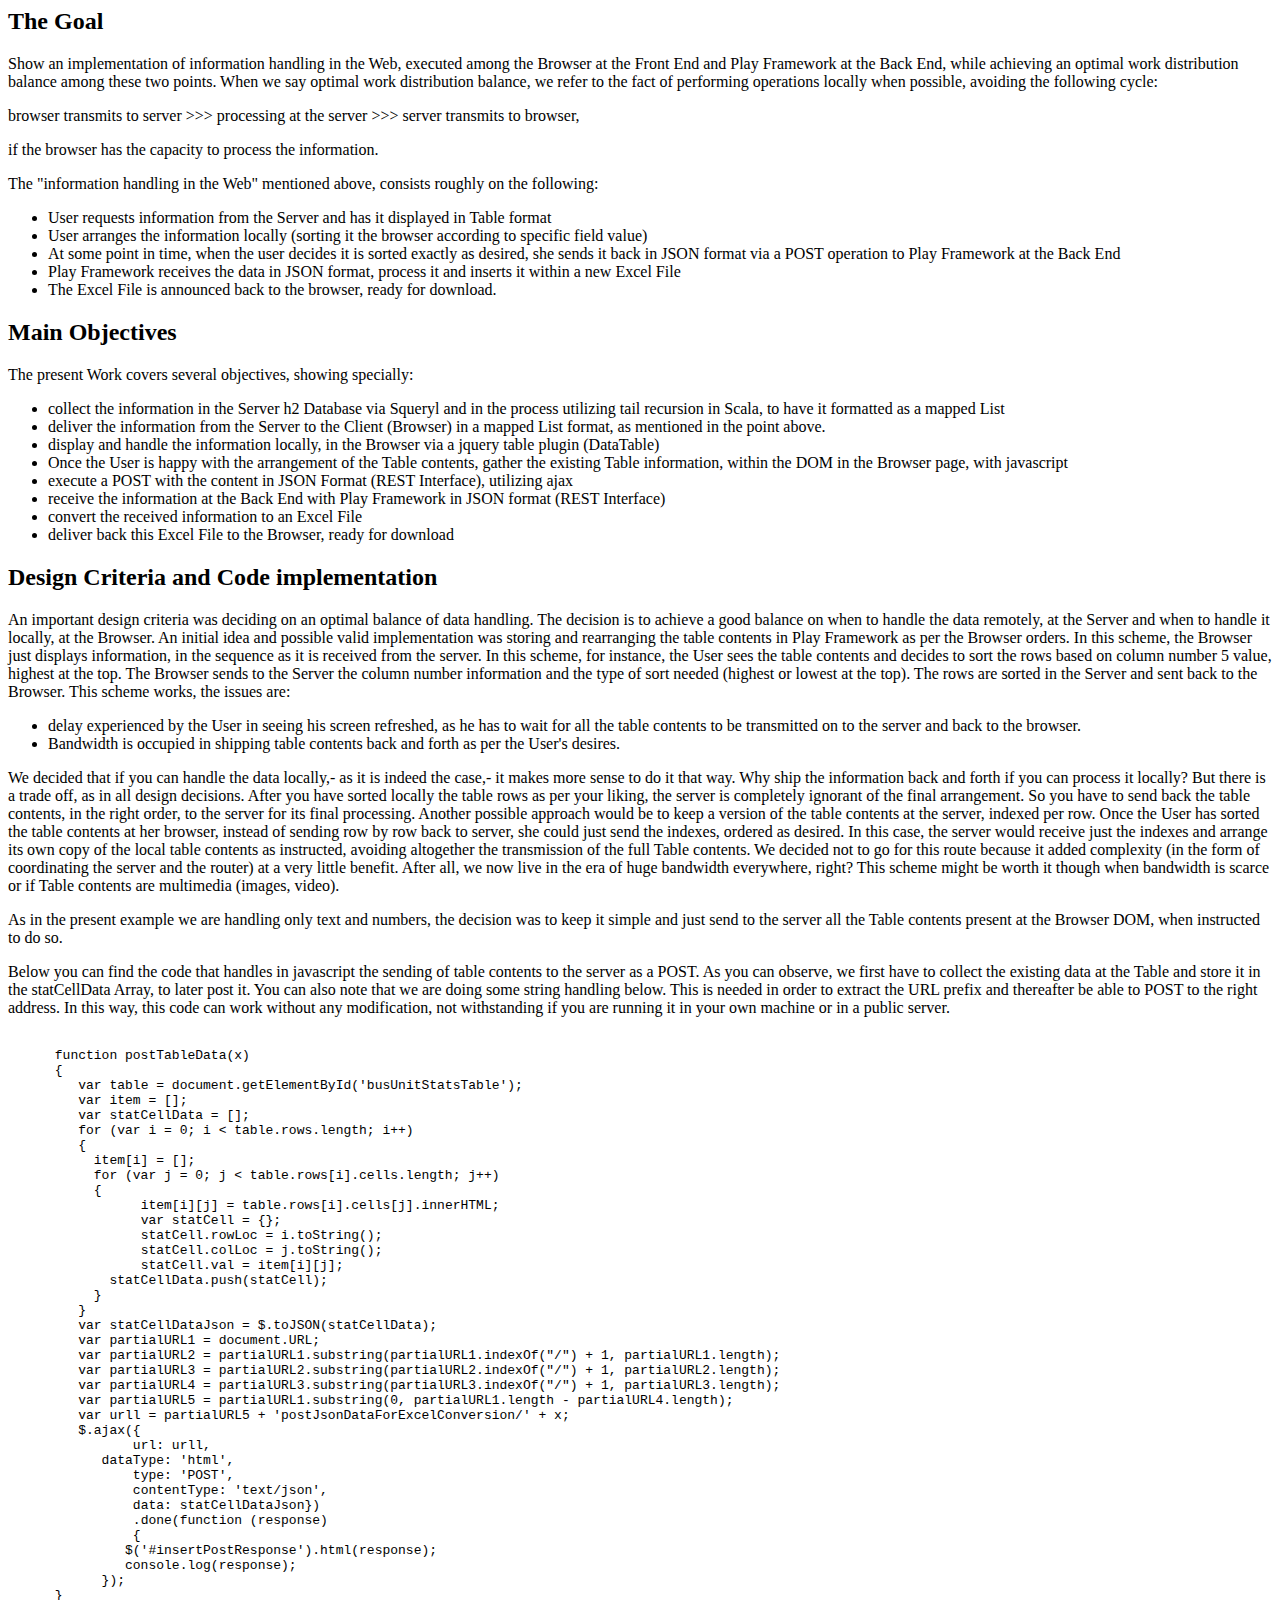
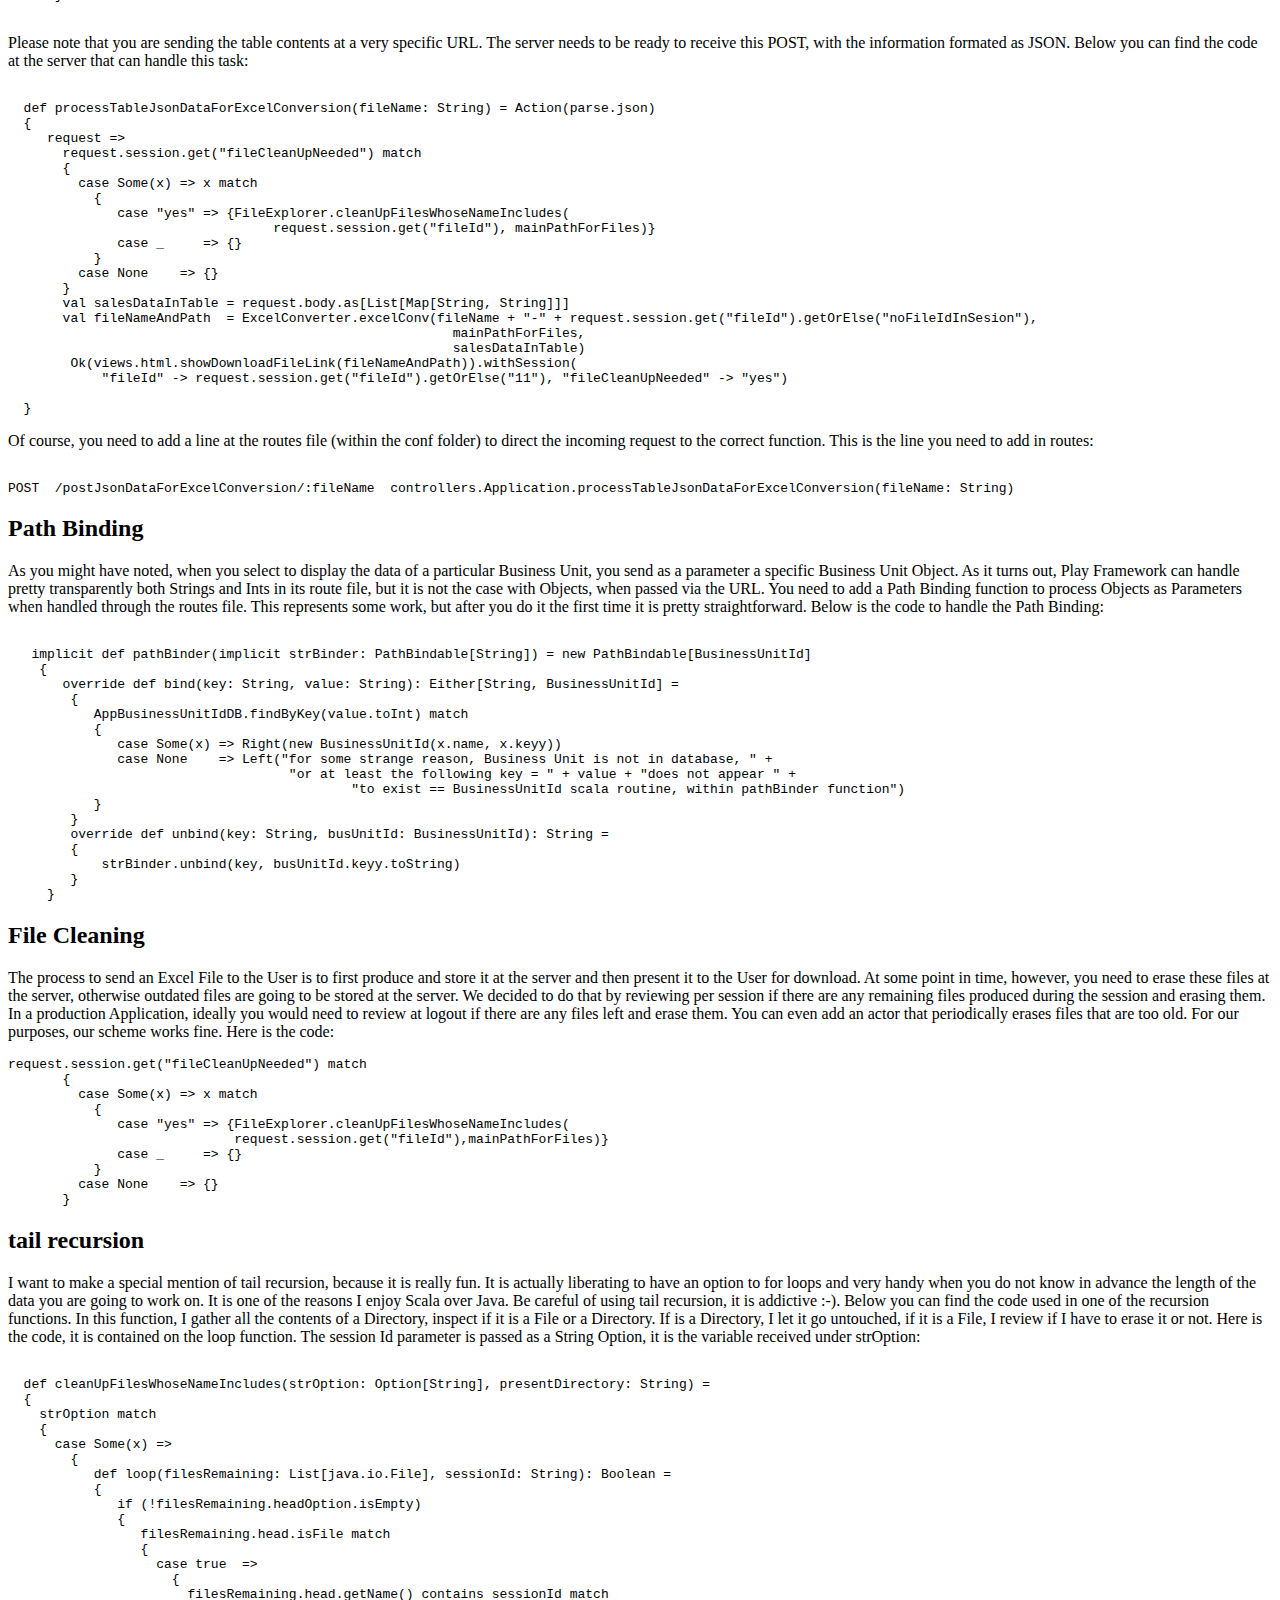
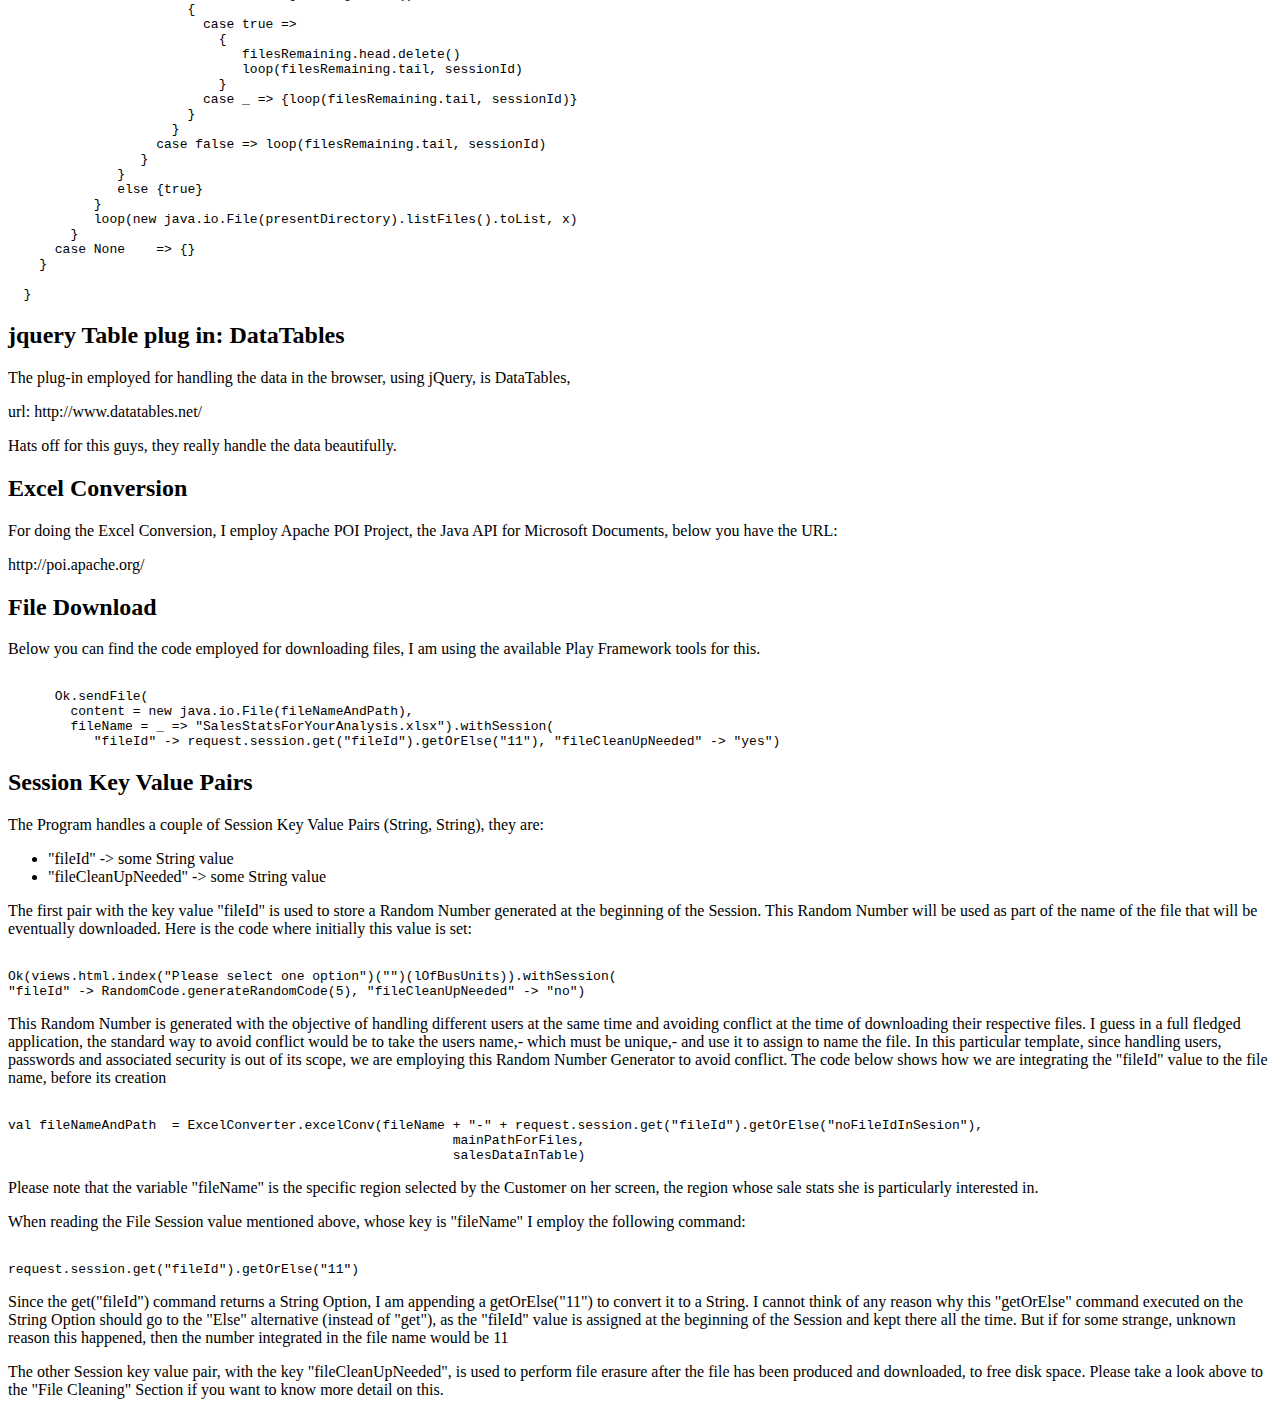
<file: tutorial/index.html>
<html>
<body>
<div>
<h2>The Goal </h2>
<p>Show an implementation of information handling in the Web, executed among the Browser at the Front End and Play Framework at the Back End, while achieving an optimal work distribution balance among these two points.  When we say optimal work distribution balance, we refer to the fact of performing operations locally when possible, avoiding the following cycle:</p>
<p>browser transmits to server   >>>   processing at the server   >>>   server transmits to browser,</p> 
<p>if the browser has the capacity to process the information.</p>

<p>
The "information handling in the Web" mentioned above, consists roughly on the following: 

<ul>
<li>User requests information from the Server and has it displayed in Table format</li> 
<li>User arranges the information locally (sorting it the browser according to specific field value) </li>
<li>At some point in time, when the user decides it is sorted exactly as desired, she sends it back in JSON format via a POST operation to Play Framework at the Back End</li>
<li>Play Framework receives the data in JSON format, process it and inserts it within a new Excel File</li>
<li>The Excel File is announced back to the browser, ready for download.</li>
</ul>
</p>
</div>

<div>
<h2>Main Objectives</h2> 
<p>The present Work covers several objectives, showing specially: </p>
<p>
<ul>
<li>collect the information in the Server h2 Database via Squeryl and in the process utilizing tail recursion in Scala, to have it formatted as a mapped List</li>
<li>deliver the information from the Server to the Client (Browser) in a mapped List format, as mentioned in the point above.</li> 
<li>display and handle the information locally, in the Browser via a jquery table plugin (DataTable)</li> 
<li>Once the User is happy with the arrangement of the Table contents, gather the existing Table information, within the DOM in the Browser page, with javascript</li>
<li>execute a POST with the content in JSON Format (REST Interface), utilizing ajax</li> 
<li>receive the information at the Back End with Play Framework in JSON format (REST Interface)</li> 
<li>convert the received information to an Excel File</li> 
<li>deliver back this Excel File to the Browser, ready for download</li> 
</ul>
</p>
</div>

<div>
<h2>Design Criteria and Code implementation</h2>

<p>An important design criteria was deciding on an optimal balance of data handling.  The decision is to achieve a good balance on when to handle the data remotely, at the Server and when to handle it locally, at the Browser. An initial idea and possible valid implementation was storing and rearranging the table contents in Play Framework as per the Browser orders.  In this scheme, the Browser just displays information, in the sequence as it is received from the server. In this scheme, for instance, the User sees the table contents and decides to sort the rows based on column number 5 value, highest at the top. The Browser sends to the Server the column number information and the type of sort needed (highest or lowest at the top).  The rows are sorted in the Server and sent back to the Browser.  This scheme works, the issues are:</p>
<p>
<ul>
<li>delay experienced by the User in seeing his screen refreshed, as he has to wait for all the table contents to be transmitted on to the server and back to the browser.</li>
<li>Bandwidth is occupied in shipping table contents back and forth as per the User's desires.</li>
</ul>
</p> 
<p>We decided that if you can handle the data locally,- as it is indeed the case,- it makes more sense to do it that way.   Why ship the information back and forth if you can process it locally?  But there is a trade off, as in all design decisions.  After you have sorted locally the table rows as per your liking, the server is completely ignorant of the final arrangement.  So you have to send back the table contents, in the right order, to the server for its final processing.  Another possible approach would be to keep a version of the table contents at the server, indexed per row.  Once the User has sorted the table contents at her browser, instead of sending row by row back to server, she could just send the indexes, ordered as desired.  In this case, the server would receive just the indexes and arrange its own copy of the local table contents as instructed, avoiding altogether the transmission of the full Table contents.  We decided not to go for this route because it added complexity (in the form of coordinating the server and the router) at a very little benefit.   After all, we now live in the era of huge bandwidth everywhere, right?   This scheme might be worth it though when bandwidth is scarce or if Table contents are multimedia (images, video). </p> 

<p>As in the present example we are handling only text and numbers, the decision was to  keep it simple and just send to the server all the Table contents present at the Browser DOM,  when instructed to do so.</p>

<p>Below you can find the code that handles in javascript the sending of table contents to the server as a POST.  As you can observe, we first have to collect the existing data at the Table and store it in the statCellData Array, to later post it.   You can also note that we are doing some string handling below. This is needed in order to extract the URL prefix and thereafter be able to POST to the right address.  In this way, this code can work without any modification, not withstanding if you are running it in your own machine or in a public server.</p> 
<pre><code>
      function postTableData(x)
      {         
      	 var table = document.getElementById('busUnitStatsTable');        
         var item = [];
         var statCellData = [];
         for (var i = 0; i < table.rows.length; i++) 
         {
           item[i] = [];
           for (var j = 0; j < table.rows[i].cells.length; j++)
           {
          	 item[i][j] = table.rows[i].cells[j].innerHTML;
           	 var statCell = {};   
           	 statCell.rowLoc = i.toString();
           	 statCell.colLoc = j.toString();
           	 statCell.val = item[i][j];
             statCellData.push(statCell);     	 	    	               
           }
         }    
         var statCellDataJson = $.toJSON(statCellData);
         var partialURL1 = document.URL;
         var partialURL2 = partialURL1.substring(partialURL1.indexOf("/") + 1, partialURL1.length);
         var partialURL3 = partialURL2.substring(partialURL2.indexOf("/") + 1, partialURL2.length);
         var partialURL4 = partialURL3.substring(partialURL3.indexOf("/") + 1, partialURL3.length);
         var partialURL5 = partialURL1.substring(0, partialURL1.length - partialURL4.length);
         var urll = partialURL5 + 'postJsonDataForExcelConversion/' + x;                        
         $.ajax({
         	url: urll,
            dataType: 'html',
         	type: 'POST', 
         	contentType: 'text/json',
         	data: statCellDataJson})
         	.done(function (response) 
         	{
               $('#insertPostResponse').html(response);
               console.log(response); 
            });
      }      

</code></pre>

<p>Please note that you are sending the table contents at a very specific URL. The server needs to be ready to receive this POST, with the information formated as JSON.  Below you can find the code at the server that can handle this task:</p>

<pre><code>
  def processTableJsonDataForExcelConversion(fileName: String) = Action(parse.json)
  {
     request =>
       request.session.get("fileCleanUpNeeded") match
       {
         case Some(x) => x match
           {
              case "yes" => {FileExplorer.cleanUpFilesWhoseNameIncludes(
                                  request.session.get("fileId"), mainPathForFiles)}
              case _     => {}    
           }
         case None    => {}
       }           
       val salesDataInTable = request.body.as[List[Map[String, String]]]
       val fileNameAndPath  = ExcelConverter.excelConv(fileName + "-" + request.session.get("fileId").getOrElse("noFileIdInSesion"), 
                                                         mainPathForFiles, 
                                                         salesDataInTable)
        Ok(views.html.showDownloadFileLink(fileNameAndPath)).withSession(
            "fileId" -> request.session.get("fileId").getOrElse("11"), "fileCleanUpNeeded" -> "yes")
                
  }
</code></pre>

<p>Of course, you need to add a line at the routes file (within the conf folder) to direct the incoming request to the correct function. This is the line you need to add in routes:</p>
<pre><code>
POST  /postJsonDataForExcelConversion/:fileName  controllers.Application.processTableJsonDataForExcelConversion(fileName: String)
</code></pre>

<h2>Path Binding</h2>
<p>As you might have noted, when you select to display the data of a particular Business Unit, you send as a parameter a specific Business Unit Object.  As it turns out, Play Framework can handle pretty transparently both Strings and Ints in its route file, but it is not the case with Objects, when passed via the URL. You need to add a Path Binding function to process Objects as Parameters when handled through the routes file.  This represents some work, but after you do it the first time it is pretty straightforward.  Below is the code to handle the Path Binding:</p>
<pre><code>
   implicit def pathBinder(implicit strBinder: PathBindable[String]) = new PathBindable[BusinessUnitId] 
    {
       override def bind(key: String, value: String): Either[String, BusinessUnitId] =
        {           
           AppBusinessUnitIdDB.findByKey(value.toInt) match
           {
              case Some(x) => Right(new BusinessUnitId(x.name, x.keyy))
              case None    => Left("for some strange reason, Business Unit is not in database, " +
                                    "or at least the following key = " + value + "does not appear " +
                   		            "to exist == BusinessUnitId scala routine, within pathBinder function")
           }
        }        
        override def unbind(key: String, busUnitId: BusinessUnitId): String = 
        {
            strBinder.unbind(key, busUnitId.keyy.toString)
        }
     }  
</code></pre>

<h2>File Cleaning</h2>

<p>The process to send an Excel File to the User is to first produce and store it at the server and then present it to the User for download.  At some point in time, however, you need to erase these files at the server, otherwise outdated files are going to be stored at the server.   We decided to do that by reviewing per session if there are any remaining files produced during the session and erasing them.  In a production Application, ideally you would need to review at logout if there are any files left and erase them.  You can even add an actor that periodically erases files that are too old.  For our purposes, our scheme works fine.  Here is the code:</p>
<pre><code>request.session.get("fileCleanUpNeeded") match
       {
         case Some(x) => x match
           {
              case "yes" => {FileExplorer.cleanUpFilesWhoseNameIncludes(
                             request.session.get("fileId"),mainPathForFiles)}
              case _     => {}    
           }
         case None    => {}
       }
</code></pre>

<h2>tail recursion</h2>
<p> I want to make a special mention of tail recursion, because it is really fun.  It is actually liberating to have an option to for loops and very handy when you do not know in advance the length of the data you are going to work on.  It is one of the reasons I enjoy Scala over Java.  Be careful of using tail recursion,  it is addictive   :-). Below you can find the code used in one of the recursion functions. In this function, I gather all the contents of a Directory, inspect if it is a File or a Directory.  If is a Directory, I let it go untouched, if it is a File, I review if I have to erase it or not.  Here is the code, it is contained on the loop function. The session Id parameter is passed as a String Option, it is the variable received under strOption:</p>
<pre><code>
  def cleanUpFilesWhoseNameIncludes(strOption: Option[String], presentDirectory: String) =
  {
    strOption match
    {
      case Some(x) => 
        {
           def loop(filesRemaining: List[java.io.File], sessionId: String): Boolean =
           {
              if (!filesRemaining.headOption.isEmpty)
              {
                 filesRemaining.head.isFile match
                 {
                   case true  => 
                     {
                       filesRemaining.head.getName() contains sessionId match
                       {
                         case true => 
                           {
                              filesRemaining.head.delete()
                              loop(filesRemaining.tail, sessionId)
                           }
                         case _ => {loop(filesRemaining.tail, sessionId)}
                       }
                     }
                   case false => loop(filesRemaining.tail, sessionId) 
                 }
              }
              else {true}
           }
           loop(new java.io.File(presentDirectory).listFiles().toList, x)
        }
      case None    => {}
    }
    
  }
</code></pre>
 
<h2> jquery Table plug in: DataTables</h2>
<p> The plug-in employed for handling the data in the browser, using jQuery, is DataTables,</p> 
<p>url: http://www.datatables.net/</p>
<p>Hats off for this guys, they really handle the data beautifully.</p>


<h2>Excel Conversion</h2>
<p> For doing the Excel Conversion, I employ Apache POI Project, the Java API for Microsoft Documents, below you have the URL:</p>
<p>http://poi.apache.org/</p>

<h2>File Download</h2>
<p>Below you can find the code employed for downloading files, I am using the available Play Framework tools for this.</p>
<pre><code>
      Ok.sendFile(
        content = new java.io.File(fileNameAndPath),
        fileName = _ => "SalesStatsForYourAnalysis.xlsx").withSession(
           "fileId" -> request.session.get("fileId").getOrElse("11"), "fileCleanUpNeeded" -> "yes")                   
</code></pre>

<h2>Session Key Value Pairs</h2>
<p> The Program handles a couple of Session Key Value Pairs (String, String), they are:</p>
<p>
<ul>
<li>"fileId" -> some String value</li>
<li>"fileCleanUpNeeded" -> some String value</li>
</ul> 
</p>
<p> The first pair with the key value "fileId" is used to store a Random Number generated at the beginning of the Session. This Random Number will be used as part of the name of the file that will be eventually downloaded. Here is the code where initially this value is set: </p>
<pre><code>
Ok(views.html.index("Please select one option")("")(lOfBusUnits)).withSession(
"fileId" -> RandomCode.generateRandomCode(5), "fileCleanUpNeeded" -> "no")
</code></pre>
<p> This Random Number is generated with the objective of handling different users at the same time and avoiding conflict at the time of downloading their respective files. I guess in a full fledged application, the standard way to avoid conflict would be to take the users name,- which must be unique,- and use it to assign to name the file.  In this particular template, since handling users, passwords and associated security is out of its scope, we are employing this Random Number Generator to avoid conflict.  The code below shows how we are integrating the "fileId" value to the file name, before its creation</p>
<pre><code>
val fileNameAndPath  = ExcelConverter.excelConv(fileName + "-" + request.session.get("fileId").getOrElse("noFileIdInSesion"), 
                                                         mainPathForFiles, 
                                                         salesDataInTable)
</code></pre>
<p> Please note that the variable "fileName" is the specific region selected by the Customer on her screen, the region whose sale stats she is particularly interested in. </p>
<p> When reading the File Session value mentioned above, whose key is "fileName" I employ the following command: </p>
<pre><code>
request.session.get("fileId").getOrElse("11")
</code></pre>
<p> Since the get("fileId") command returns a String Option, I am appending a getOrElse("11") to convert it to a String.  I cannot think of any reason why this "getOrElse" command executed on the String Option should go to the "Else" alternative (instead of "get"), as the "fileId" value is assigned at the beginning of the Session and kept there all the time.  But if for some strange, unknown reason this happened, then the number integrated in the file name would be 11 </p>
<p> The other Session key value pair, with the key "fileCleanUpNeeded", is used to perform file erasure after the file has been produced and downloaded, to free disk space. Please take a look above to the "File Cleaning" Section if you want to know more detail on this. </p>
</div>
</body>
</html>
</file>
